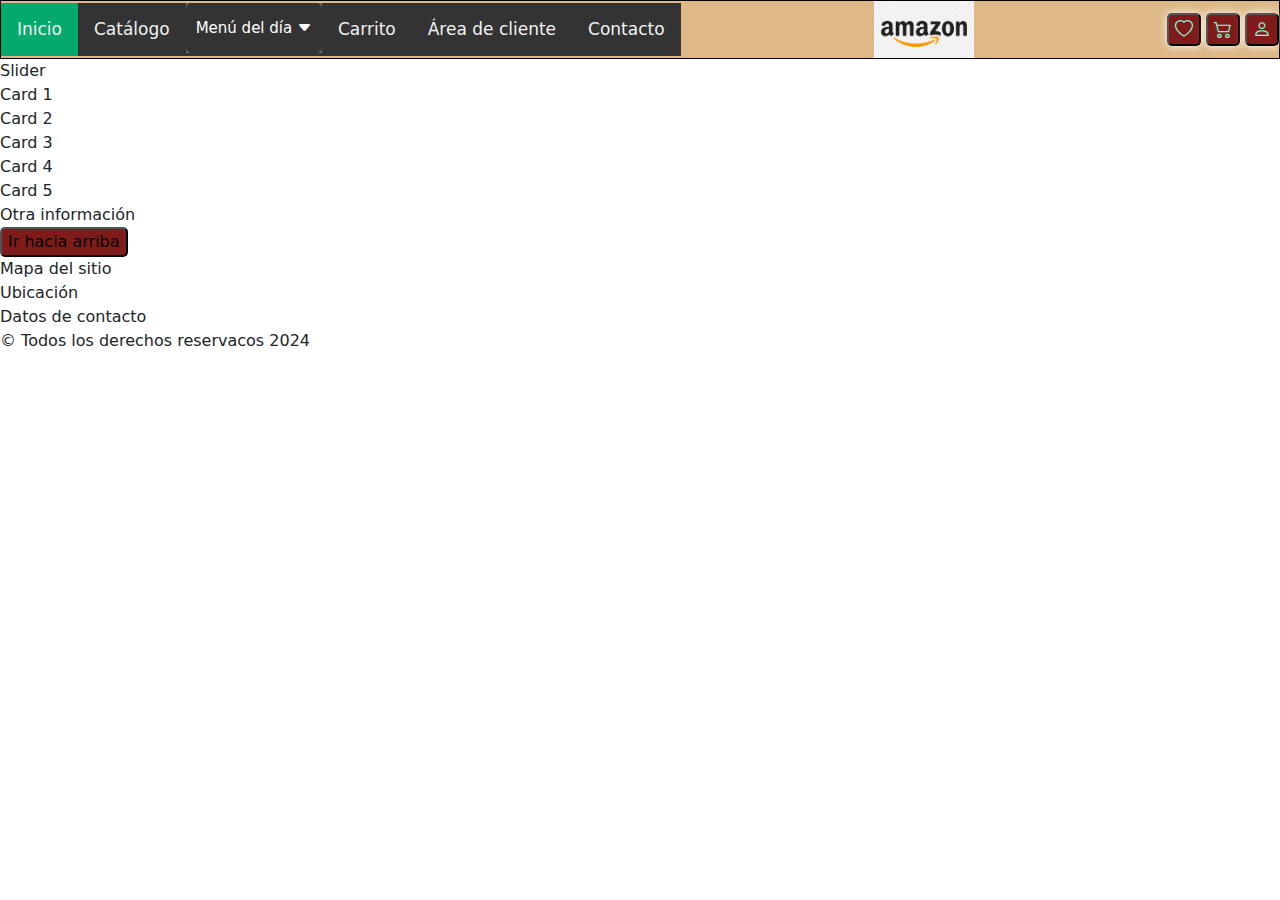
<file: index.html>
<!DOCTYPE html>
<html lang="es-MX">

<head>
	<meta charset="UTF-8">
	<meta name="viewport" content="width=device-width, initial-scale=1.0">
	<title>Mi primer página</title>
	<link href="https://cdn.jsdelivr.net/npm/bootstrap@5.3.3/dist/css/bootstrap.min.css" rel="stylesheet" integrity="sha384-QWTKZyjpPEjISv5WaRU9OFeRpok6YctnYmDr5pNlyT2bRjXh0JMhjY6hW+ALEwIH" crossorigin="anonymous">
	<link rel="stylesheet" href="https://cdn.jsdelivr.net/npm/bootstrap-icons@1.11.3/font/bootstrap-icons.min.css">
	<link rel="stylesheet" href="estilos/estilos.css">
</head>
<body>
	<header>
		<!--Responsive NavBar-->
		<div class="topnav" id="myTopnav">
			<a href="javascript:void(0);" class="icon" onclick="myFunction()"><i class="bi bi-list"></i></a>
			<a href="#inicio" class="active">Inicio</a>
			<a href="#catalogo">Catálogo</a>
			<div class="dropdown">
				<button class="dropbtn">Menú del día
				  <i class="bi bi-caret-down-fill"></i>
				</button>
				<div class="dropdown-content">
				  <a href="#">Lunes</a>
				  <a href="#">Martes</a>
				  <a href="#">Miércoles</a>
				  <a href="#">Jueves</a>
				  <a href="#">Viernes</a>
				</div>
			  </div>
			<a href="#carrito">Carrito</a>
			<a href="#cliente">Área de cliente</a>
			<a href="#contacto">Contacto</a>
		  </div>

		<img src="img/logo.png">
		<nav>
			<button class="botones"><i class="bi bi-heart"></i></button>
			<button class="botones"><i class="bi bi-cart2"></i></button>
			<button class="botones"><i class="bi bi-person"></i></button>
		</nav>
	</header>
	<main>
		<div>
			Slider
		</div>
		<section>
			<div>Card 1</div>
			<div>Card 2</div>
			<div>Card 3</div>
			<div>Card 4</div>
			<div>Card 5</div>
		</section>
		<section>Otra información</section>
		<button>Ir hacia arriba</button>
	</main>
	<footer>
		<section>Mapa del sitio</section>
		<section>Ubicación</section>
		<section>Datos de contacto</section>
		<section>&COPY; Todos los derechos reservacos 2024</section>
	</footer>
	<script src="https://cdn.jsdelivr.net/npm/bootstrap@5.3.3/dist/js/bootstrap.bundle.min.js" integrity="sha384-YvpcrYf0tY3lHB60NNkmXc5s9fDVZLESaAA55NDzOxhy9GkcIdslK1eN7N6jIeHz" crossorigin="anonymous"></script>
	<script src="js/script.js"></script>
</body>

</html>
</file>
<file: estilos/estilos.css>
header {
		    border: 1px solid black;
		    width: 100%;
		    height: auto;
		    background-color: burlywood;
			display: flex;
			justify-content: space-between;
			align-items: center;
		}
		/*Selector con etiqueta HTML*/
		button{
			border-radius: 5px;
			cursor: pointer;
			background: #801b1b;
			box-shadow: 0 0 .5em white;
		}
		/*Selector con ID*/
		#mainMenu{
			background: none;
			border: none;
			cursor: default;
		}
		/*Selector con CLASS*/
		.botones{
           font-size: large;
		   color: aquamarine;
		}
		img {
		    width: 100px;
		}
		/*Menú responsivo*/
		/* Add a black background color to the top navigation */
.topnav {
	background-color: #333;
	overflow: hidden;
  }
  
  /* Style the links inside the navigation bar */
  .topnav a {
	float: left;
	display: block;
	color: #f2f2f2;
	text-align: center;
	padding: 14px 16px;
	text-decoration: none;
	font-size: 17px;
  }
  
  /* Add an active class to highlight the current page */
  .active {
	background-color: #04AA6D;
	color: white;
  }
  
  /* Hide the link that should open and close the topnav on small screens */
  .topnav .icon {
	display: none;
  }
  
  /* Dropdown container - needed to position the dropdown content */
  .dropdown {
	float: left;
	overflow: hidden;
  }
  
  /* Style the dropdown button to fit inside the topnav */
  .dropdown .dropbtn {
	font-size: 15px;
	border: none;
	outline: none;
	color: white;
	padding: 14px 10px;
	background-color: inherit;
	font-family: inherit;
	margin: 0;
  }
  
  /* Style the dropdown content (hidden by default) */
  .dropdown-content {
	display: none;
	position: absolute;
	background-color: #f9f9f9;
	min-width: 160px;
	box-shadow: 0px 8px 16px 0px rgba(0,0,0,0.2);
	z-index: 1;
  }
  
  /* Style the links inside the dropdown */
  .dropdown-content a {
	float: none;
	color: black;
	padding: 12px 16px;
	text-decoration: none;
	display: block;
	text-align: left;
  }
  
  /* Add a dark background on topnav links and the dropdown button on hover */
  .topnav a:hover, .dropdown:hover .dropbtn {
	background-color: #555;
	color: white;
  }
  
  /* Add a grey background to dropdown links on hover */
  .dropdown-content a:hover {
	background-color: #ddd;
	color: black;
  }
  
  /* Show the dropdown menu when the user moves the mouse over the dropdown button */
  .dropdown:hover .dropdown-content {
	display: block;
  }
  
  /* When the screen is less than 600 pixels wide, hide all links, except for the first one ("Home"). Show the link that contains should open and close the topnav (.icon) */
  @media screen and (max-width: 600px) {
	.topnav a:not(:first-child), .dropdown .dropbtn {
	  display: none;
	}
	.topnav a.icon {
	  float: right;
	  display: block;
	}
  }
  
  /* The "responsive" class is added to the topnav with JavaScript when the user clicks on the icon. This class makes the topnav look good on small screens (display the links vertically instead of horizontally) */
  @media screen and (max-width: 600px) {
	.topnav.responsive {position: relative;}
	.topnav.responsive a.icon {
	  position: relative;
	  right: 0;
	  top: 0;
	}
	.topnav.responsive a {
	  float: none;
	  display: block;
	  text-align: left;
	}
	.topnav.responsive .dropdown {float: none;}
	.topnav.responsive .dropdown-content {position: relative;}
	.topnav.responsive .dropdown .dropbtn {
	  display: block;
	  width: 100%;
	  text-align: left;
	}
  }
</file>
